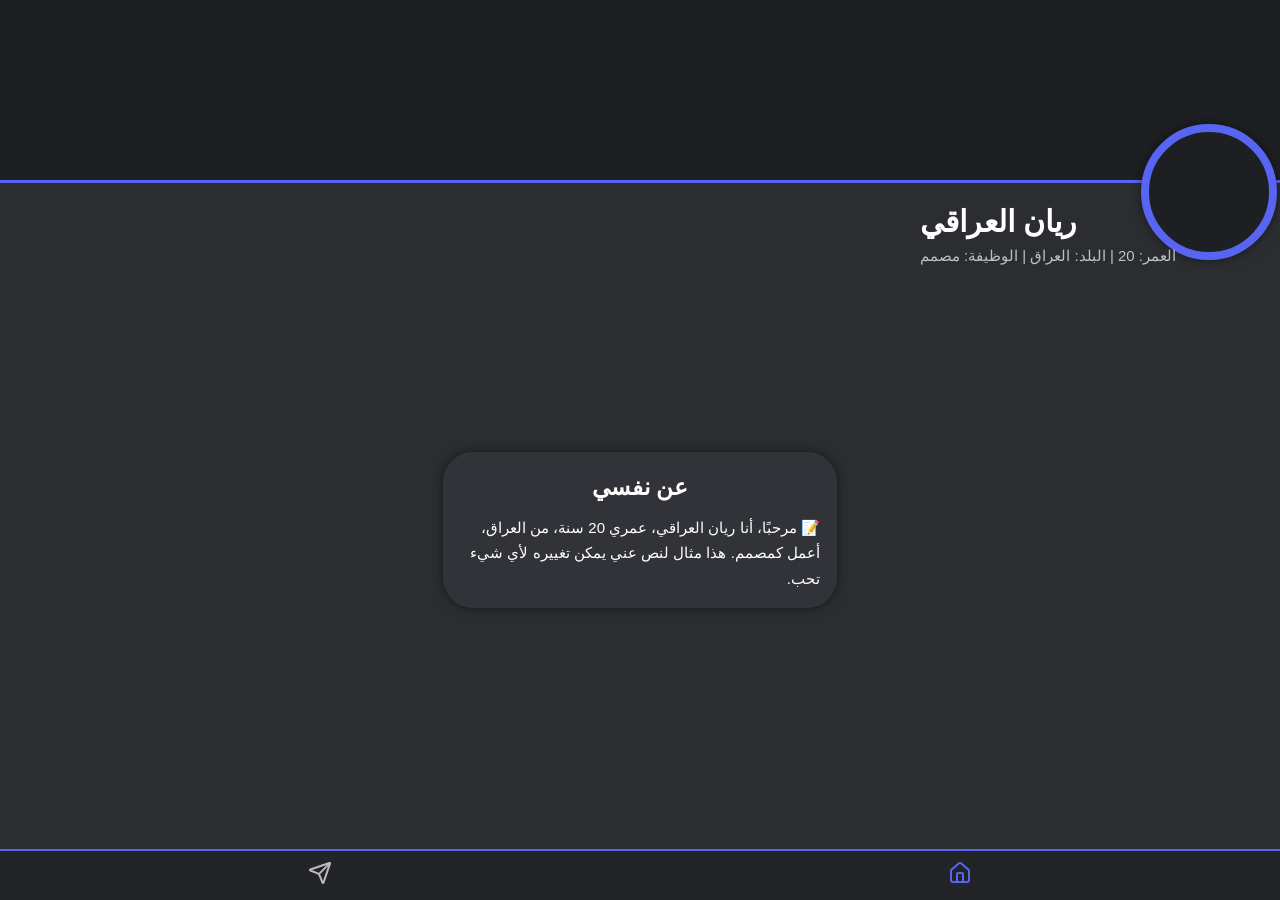
<file: index.html>
<!DOCTYPE html>
<html lang="ar" dir="rtl">
<head>
  <meta charset="UTF-8">
  <meta name="viewport" content="width=device-width, initial-scale=1.0">
  <title>الملف الشخصي</title>
  <link rel="stylesheet" href="style.css">
</head>
<body>

  <div class="profile-header">
    <div class="profile-banner" style="background-image: url('https://cdn.discordapp.com/attachments/1393114965161935002/1421414541870235740/23b9c5655fc8e067323b3050ca178344.jpg?ex=6911a373&is=691051f3&hm=3c91e72ad0491d7ab739d0b3e4ddb5f1cab0188b8ec014fc854b6752e21833f6&');"></div>

    <div class="profile-top">
      <div class="profile-avatar" style="background-image: url('https://cdn.discordapp.com/attachments/1393114965161935002/1421414541870235740/23b9c5655fc8e067323b3050ca178344.jpg?ex=6911a373&is=691051f3&hm=3c91e72ad0491d7ab739d0b3e4ddb5f1cab0188b8ec014fc854b6752e21833f6&');"></div>
      <div class="profile-text">
        <h2 class="username">ريان العراقي</h2>
        <p class="user-details">العمر: 20 | البلد: العراق | الوظيفة: مصمم</p>
      </div>
    </div>
  </div>


<div class="links-container">
  <div class="about-me-box">
    <h2>عن نفسي</h2>
    📝 مرحبًا، أنا ريان العراقي، عمري 20 سنة، من العراق، أعمل كمصمم. هذا مثال لنص عني يمكن تغييره لأي شيء تحب.
  </div>
</div>
  
  <div class="profile-info">
    <p class="member-since">عضو منذ: 2024</p>
  </div>
  
    <div class="navbar">
    <a href="index.html" class="active"><svg xmlns="http://www.w3.org/2000/svg" width="24" height="24" viewBox="0 0 24 24" fill="none" stroke="currentColor" stroke-width="2" stroke-linecap="round" stroke-linejoin="round" class="lucide lucide-house-icon lucide-house"><path d="M15 21v-8a1 1 0 0 0-1-1h-4a1 1 0 0 0-1 1v8"/><path d="M3 10a2 2 0 0 1 .709-1.528l7-6a2 2 0 0 1 2.582 0l7 6A2 2 0 0 1 21 10v9a2 2 0 0 1-2 2H5a2 2 0 0 1-2-2z"/></svg></a>
    <a href="links.html"><svg xmlns="http://www.w3.org/2000/svg" width="24" height="24" viewBox="0 0 24 24" fill="none" stroke="currentColor" stroke-width="2" stroke-linecap="round" stroke-linejoin="round" class="lucide lucide-send-icon lucide-send"><path d="M14.536 21.686a.5.5 0 0 0 .937-.024l6.5-19a.496.496 0 0 0-.635-.635l-19 6.5a.5.5 0 0 0-.024.937l7.93 3.18a2 2 0 0 1 1.112 1.11z"/><path d="m21.854 2.147-10.94 10.939"/></svg></a>
  </div>
  
</div>
</body>
</html>
</file>
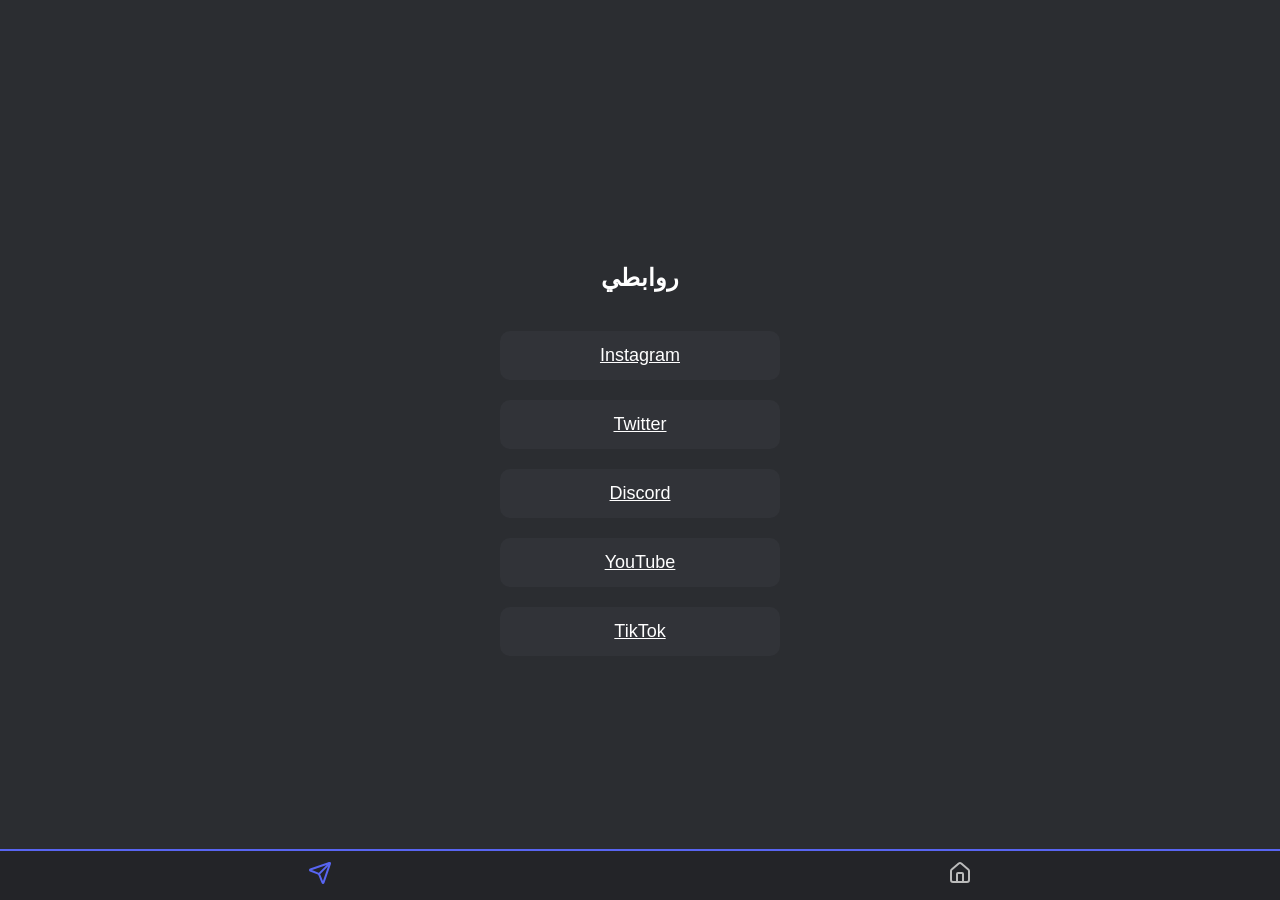
<file: links.html>
<!DOCTYPE html>
<html lang="ar" dir="rtl">
<head>
  <meta charset="UTF-8">
  <meta name="viewport" content="width=device-width, initial-scale=1.0">
  <title>روابط التواصل</title>
  <link rel="stylesheet" href="style.css">
</head>
<body>
  <div class="links-container">
    <h2>روابطي</h2>
    <a href="#" class="link-button">Instagram</a>
    <a href="#" class="link-button">Twitter</a>
    <a href="#" class="link-button">Discord</a>
    <a href="#" class="link-button">YouTube</a>
    <a href="#" class="link-button">TikTok</a>
  </div>

  <div class="navbar">
    <a href="index.html"><svg xmlns="http://www.w3.org/2000/svg" width="24" height="24" viewBox="0 0 24 24" fill="none" stroke="currentColor" stroke-width="2" stroke-linecap="round" stroke-linejoin="round" class="lucide lucide-house-icon lucide-house"><path d="M15 21v-8a1 1 0 0 0-1-1h-4a1 1 0 0 0-1 1v8"/><path d="M3 10a2 2 0 0 1 .709-1.528l7-6a2 2 0 0 1 2.582 0l7 6A2 2 0 0 1 21 10v9a2 2 0 0 1-2 2H5a2 2 0 0 1-2-2z"/></svg></a>
    <a href="links.html" class="active"><svg xmlns="http://www.w3.org/2000/svg" width="24" height="24" viewBox="0 0 24 24" fill="none" stroke="currentColor" stroke-width="2" stroke-linecap="round" stroke-linejoin="round" class="lucide lucide-send-icon lucide-send"><path d="M14.536 21.686a.5.5 0 0 0 .937-.024l6.5-19a.496.496 0 0 0-.635-.635l-19 6.5a.5.5 0 0 0-.024.937l7.93 3.18a2 2 0 0 1 1.112 1.11z"/><path d="m21.854 2.147-10.94 10.939"/></svg></a>
  </div>
</body>
</html>
</file>
<file: style.css>
body {
  margin: 0;
  font-family: "Poppins", sans-serif;
  background-color: #2b2d31;
  color: #fff;
  display: flex;
  flex-direction: column;
  min-height: 100vh;
}

/* شريط التنقل السفلي */
.navbar {
  position: fixed;
  bottom: 0;
  left: 0;
  width: 100%;
  background-color: #232428;
  display: flex;
  justify-content: space-around;
  padding: 10px 0;
  border-top: 2px solid #5865f2;
}

.navbar a {
  color: #bbb;
  text-decoration: none;
  font-size: 18px;
  transition: 0.3s;
}

.navbar a.active,
.navbar a:hover {
  color: #5865f2;
}

/* ===== صفحة الروابط ===== */
.links-container {
  flex: 1;
  display: flex;
  flex-direction: column;
  align-items: center;
  justify-content: center;
  gap: 20px;
  text-align: center;
}

.link-button {
  background-color: #313338;
  color: #fff;
  border: none;
  border-radius: 10px;
  padding: 14px 30px;
  font-size: 18px;
  cursor: pointer;
  transition: 0.3s;
  width: 220px;
  text-align: center;
}

.link-button:hover {
  background-color: #5865f2;
}

/* ===== صفحة البروفايل ===== */
.profile-header {
  position: relative;
  width: 100%;
  height: 220px;
}

/* البانر */
.profile-banner {
  position: absolute;
  top: 0;
  left: 0;
  width: 100%;
  height: 180px;
  background-color: #1e1f22;
  background-size: cover;
  background-position: center;
  border-bottom: 3px solid #5865f2;
}

/* الصورة + النص */
.profile-top {
  position: absolute;
  bottom: -40px; /* ← الصورة ما تتغير */
  right: 3px;
  display: flex;
  align-items: center;
  gap: 15px;
}

/* الصورة الشخصية */
.profile-avatar {
  width: 120px;
  height: 120px;
  border-radius: 50%;
  background-color: #1e1f22;
  border: 8px solid #5865f2;
  background-size: cover;
  background-position: center;
  box-shadow: 0 0 10px rgba(0,0,0,0.5);
}

/* النص يسار الصورة */
.profile-text {
  display: flex;
  flex-direction: column;
  align-items: flex-end;
  text-align: right;
  color: #fff;
  position: relative;
  top: 50px; /* ← نزل النص فقط لتحت */
  right: -50px;
}

.username {
  font-size: 30px;
  font-weight: bold;
  margin: 0;
}

.user-details {
  font-size: 15px;
  color: rgba(255,255,255,0.7);
  margin-top: 8px;
}

/* بقية المعلومات تحت */
.profile-info {
  margin-top: -30px;
  padding: 20px;
  color: #fff;
  text-align: center;
}



.member-since {
  font-size: 14px;
  color: #999;
  margin-top: 20px;
}

.about-me-box {
  background-color: #313338; /* لون المربع */
  color: #fff;
  border-radius: 30px;
  padding: 17px;
  font-size: 15px;
  text-align: right; /* RTL */
  max-width: 360px;
  width: 90%;
  line-height: 1.7;
  box-shadow: 0 0 10px rgba(0,0,0,0.5);
  transition: 0.3s;
  top:100px;
}



.about-me-box h2 {
  margin-top: 0;
  margin-bottom: 8px;
  text-align: center; /* العنوان في الوسط */
}
</file>
